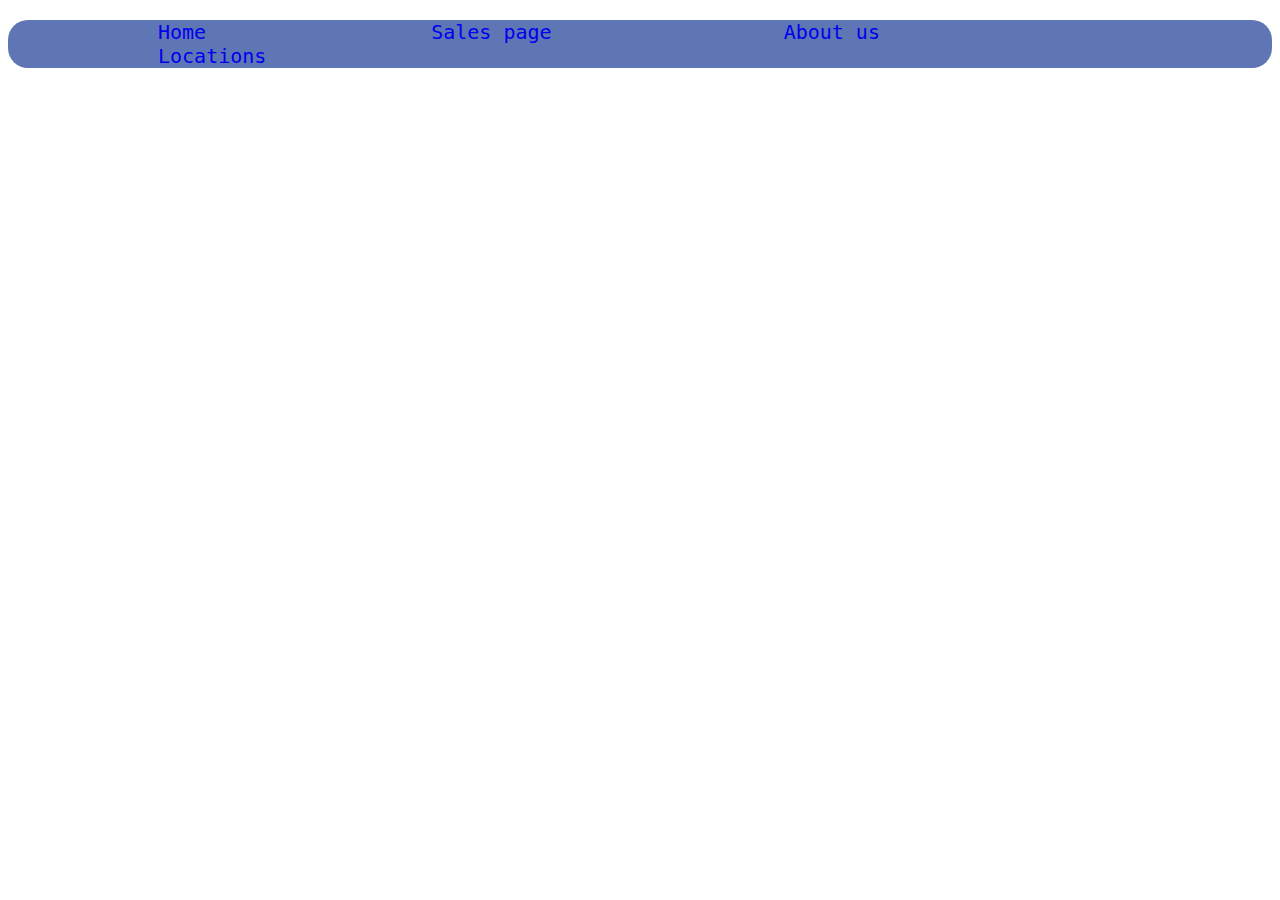
<file: aboutus.html>
<!DOCTYPE html>
<html lang="en">
<head>
    <meta charset="UTF-8">
    <meta http-equiv="X-UA-Compatible" content="IE=edge">
    <meta name="viewport" content="width=device-width, initial-scale=1.0">
    <title>About us</title>
</head>
<body>
    <ul class="nav">
        <a href="index.html">Home</a>

        <a href="sales.html"> Sales page </a>
        <a href="aboutus.html"> About us</a>
        <a href="locations.html">Locations</a>
      
    </ul>




    <link rel="stylesheet" href="style.css">
</body>
</html>
</file>
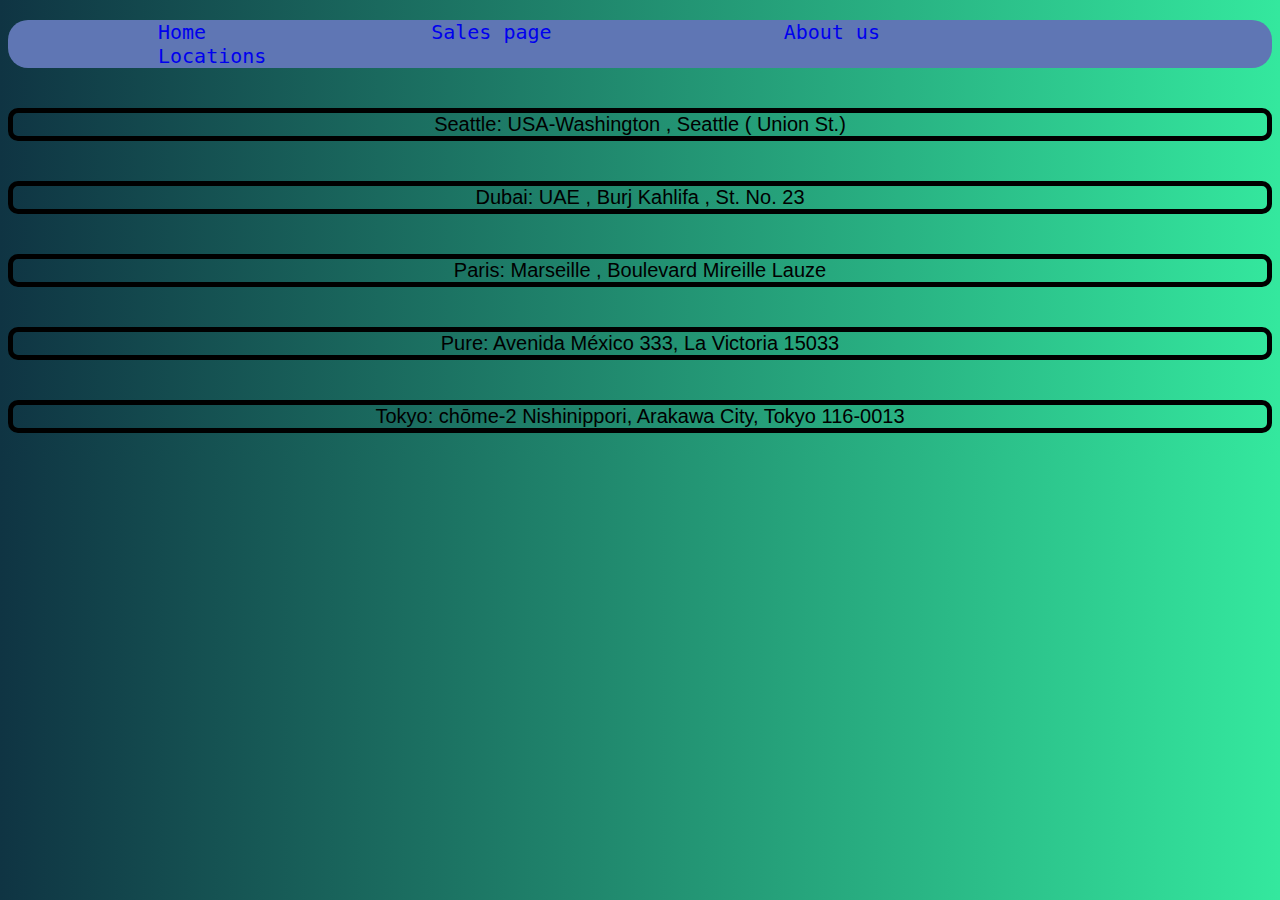
<file: locations.html>
<!DOCTYPE html>
<html lang="en">
  <head>
    <meta charset="UTF-8" />
    <meta http-equiv="X-UA-Compatible" content="IE=edge" />
    <meta name="viewport" content="width=device-width, initial-scale=1.0" />
    <title>Locations</title>
  </head>
  <body class="location">
    <ul class="nav">
      <a href="index.html">Home</a>

      <a href="sales.html"> Sales page </a>
      <a href="aboutus.html"> About us</a>
      <a href="locations.html">Locations</a>
    </ul>

    <div>
      <p>Seattle: USA-Washington , Seattle ( Union St.)</p>

      <p>Dubai: UAE , Burj Kahlifa , St. No. 23</p>

      <p>Paris: Marseille , Boulevard Mireille Lauze</p>

      <p>Pure: Avenida México 333, La Victoria 15033</p>

      <p> Tokyo: chōme-2 Nishinippori, Arakawa City, Tokyo 116-0013</p>
    </div>

    <link rel="stylesheet" href="style.css" />
  </body>
</html>
</file>
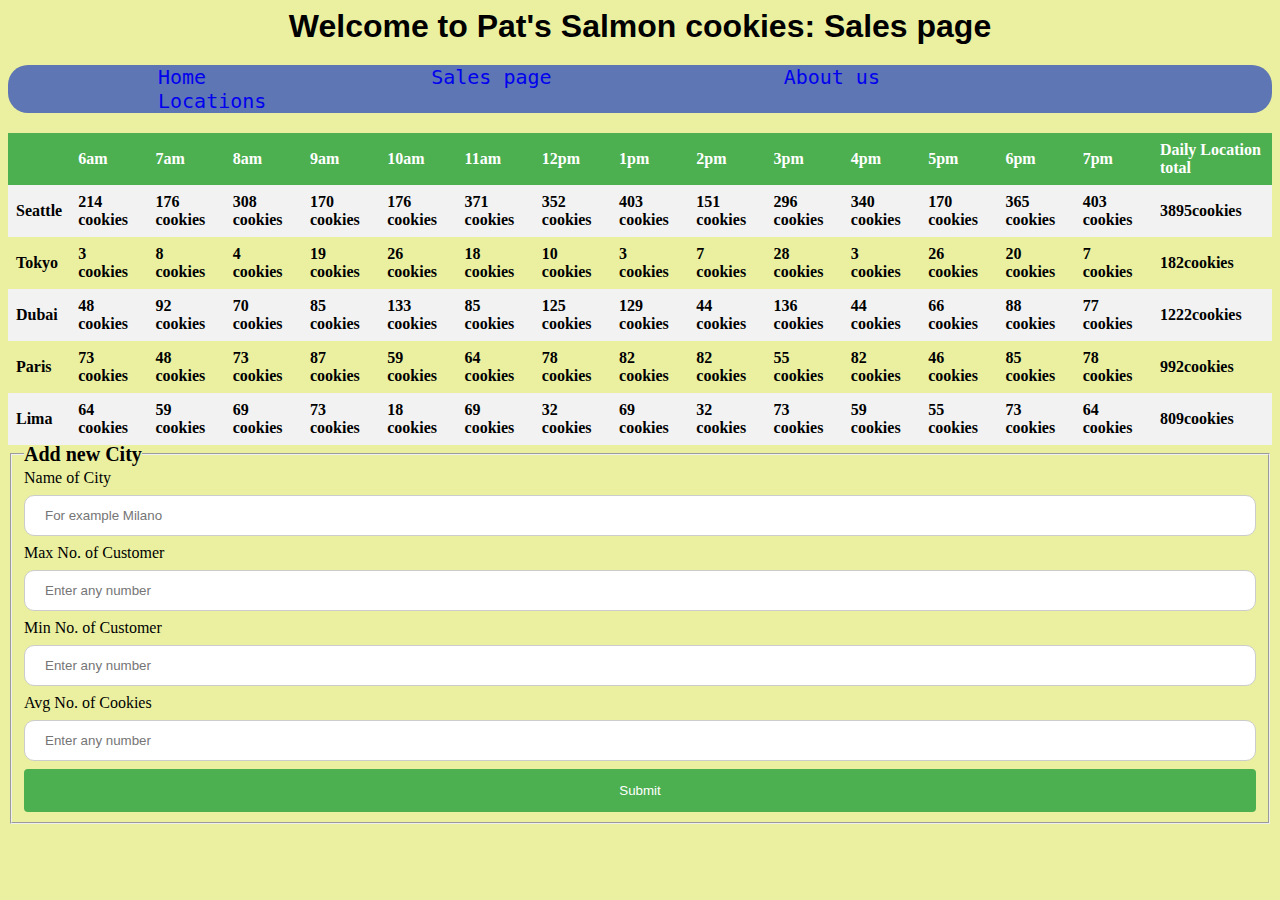
<file: sales.html>
<!DOCTYPE html>
<html lang="en">

<head>
  <meta charset="UTF-8" />
  <meta http-equiv="X-UA-Compatible" content="IE=edge" />
  <meta name="viewport" content="width=device-width, initial-scale=1.0" />
  <title>Sales page</title>
</head>

<body id="sales">
  <h1>Welcome to Pat's Salmon cookies: Sales page</h1>

  <ul class="nav">
    <a href="index.html">Home</a>
    <a href="sales.html"> Sales page </a>
    <a href="aboutus.html"> About us</a>
    <a href="locations.html">Locations</a>
  </ul>
  <div id="salmon"></div>

  <form action="submit" id="Theform">
    <fieldset>
      <legend>Add new City</legend>
      <label for="NameofCity">Name of City </label>
      <input type="text" id="NameofCity" placeholder="For example Milano" />
      <br />
      <label for="MaxCust">Max No. of Customer</label>
      <input type="number" id="MaxCust" placeholder="Enter any number" />
      <br />
      <label for="MinCust">Min No. of Customer</label>
      <input type="number" id="MinCust" placeholder="Enter any number" />
      <br />
      <label for="AvgCook">Avg No. of Cookies</label>
      <input type="number" id="AvgCook" placeholder="Enter any number" />
      <br />
      <input type="submit" id="submitform" />
    </fieldset>
  </form>

  <script src="app.js"></script>

  <link rel="stylesheet" href="style.css" />
</body>

</html>
</file>
<file: style.css>
#index {
  background: linear-gradient(to right, #00d2ff, #928dab);
}

#sales {
  background-color: rgb(234, 240, 160);
}

h1 {
  width: fit-content;
  margin: auto;
  font-family: "Gill Sans", "Gill Sans MT", Calibri, "Trebuchet MS", sans-serif;
}

a {
  text-decoration: none;
  margin: 110px;
  font-family: monospace;
}

.nav {
  background-color: rgb(95, 118, 180);
  font-size: 20px;
  border-radius: 20px;
  color: antiquewhite;
}

.img {
  position: absolute;
  top: 0px;
  left: 0px;
  width: 150px;
  margin-left: 20px;
}

#p {
  text-align: center;
  font-family: "Gill Sans", "Gill Sans MT", Calibri, "Trebuchet MS", sans-serif;
  font-weight: bold;
  color: rgb(17, 80, 73);
  font-size: 40px;
}

.img1 {
  border-radius: 10px;
  margin-left: 200px;
  width: 890px;
  height: 600px;
}

.img2 {
  border-radius: 10px;
  width: 300px;
  height: 300px;
  margin: 10px;
}

#shirt {
  margin-left: 500px;
}

p {
  font-family: "Segoe UI", Tahoma, Geneva, Verdana, sans-serif;
  font-size: 20px;
  border: 5px solid black;
  border-radius: 10px;
  text-align: center;
  margin-top: 40px;
}

footer {
  background-color: rgb(68, 113, 240);
  font-family: Arial, Helvetica, sans-serif;
  font-size: 25px;
  color: rgb(24, 16, 70);
  border-radius: 5px;
}

.location {
  background: linear-gradient(to left, #34e89e, #0f3443);
}

table {
  border-collapse: collapse;
  width: 100%;
}

th,
td {
  text-align: left;
  padding: 8px;
  font-weight: bold;
}

tr:nth-child(even) {
  background-color: #f2f2f2;
}

th {
  background-color: #4caf50;
  color: white;
}
.nav :hover {
  color: rgb(192, 233, 238);
}

#NameofCity,
#AvgCook,
#MinCust,
#MaxCust {
  width: 100%;
  padding: 12px 20px;
  margin: 8px 0;
  display: inline-block;
  border: 1px solid #ccc;
  border-radius: 10px;
  box-sizing: border-box;
  font-family: Verdana, Geneva, Tahoma, sans-serif;
}

#submitform {
  width: 100%;
  background-color: #4caf50;
  color: white;
  padding: 14px 20px;
  border: none;
  border-radius: 4px;
  cursor: pointer;
}

#submitform:hover {
  background-color: #44a349;
}
legend {
  font-weight: bolder;
  margin: 0;
  padding: 0;
  position: static;
  border: 0;
  top: auto;
  left: auto;
  float: none;
  display: block;
  font-size: 20px;
  line-height: 18px;
}
</file>
